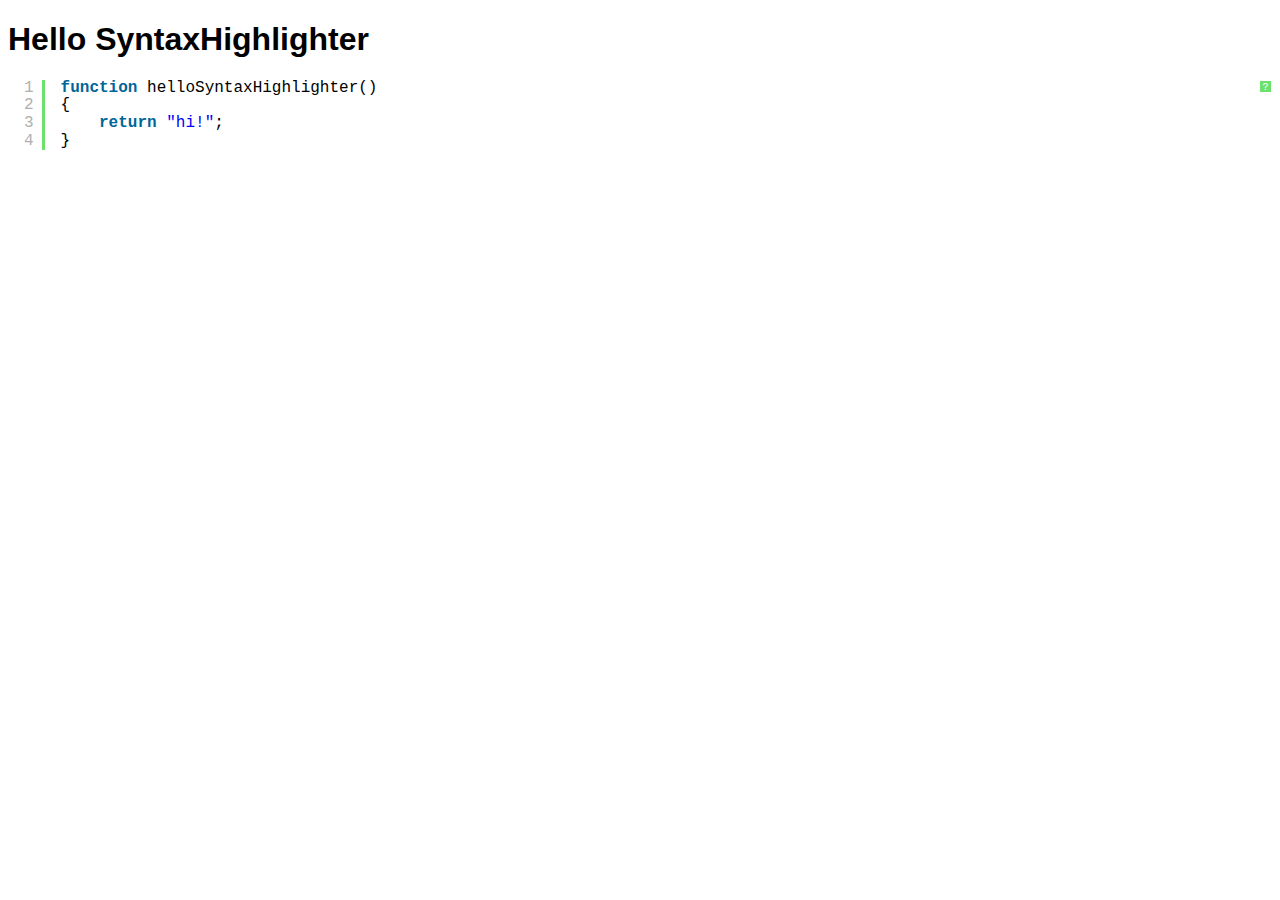
<file: static/syntaxhighlighter/index.html>
<!DOCTYPE html PUBLIC "-//W3C//DTD XHTML 1.0 Strict//EN" "http://www.w3.org/TR/xhtml1/DTD/xhtml1-strict.dtd">
<html xmlns="http://www.w3.org/1999/xhtml" xml:lang="en" lang="en">
<head>
	<meta http-equiv="Content-Type" content="text/html; charset=UTF-8" />
	<title>Hello SyntaxHighlighter</title>
	<script type="text/javascript" src="scripts/shCore.js"></script>
	<script type="text/javascript" src="scripts/shBrushJScript.js"></script>
	<link type="text/css" rel="stylesheet" href="styles/shCoreDefault.css"/>
	<script type="text/javascript">SyntaxHighlighter.all();</script>
</head>

<body style="background: white; font-family: Helvetica">

<h1>Hello SyntaxHighlighter</h1>
<pre class="brush: js;">
function helloSyntaxHighlighter()
{
	return "hi!";
}
</pre>

</html>
</file>
<file: static/syntaxhighlighter/styles/shCoreDefault.css>
/**
 * SyntaxHighlighter
 * http://alexgorbatchev.com/SyntaxHighlighter
 *
 * SyntaxHighlighter is donationware. If you are using it, please donate.
 * http://alexgorbatchev.com/SyntaxHighlighter/donate.html
 *
 * @version
 * 3.0.83 (July 02 2010)
 * 
 * @copyright
 * Copyright (C) 2004-2010 Alex Gorbatchev.
 *
 * @license
 * Dual licensed under the MIT and GPL licenses.
 */
.syntaxhighlighter a,
.syntaxhighlighter div,
.syntaxhighlighter code,
.syntaxhighlighter table,
.syntaxhighlighter table td,
.syntaxhighlighter table tr,
.syntaxhighlighter table tbody,
.syntaxhighlighter table thead,
.syntaxhighlighter table caption,
.syntaxhighlighter textarea {
  -moz-border-radius: 0 0 0 0 !important;
  -webkit-border-radius: 0 0 0 0 !important;
  background: none !important;
  border: 0 !important;
  bottom: auto !important;
  float: none !important;
  height: auto !important;
  left: auto !important;
  line-height: 1.1em !important;
  margin: 0 !important;
  outline: 0 !important;
  overflow: visible !important;
  padding: 0 !important;
  position: static !important;
  right: auto !important;
  text-align: left !important;
  top: auto !important;
  vertical-align: baseline !important;
  width: auto !important;
  box-sizing: content-box !important;
  font-family: "Consolas", "Bitstream Vera Sans Mono", "Courier New", Courier, monospace !important;
  font-weight: normal !important;
  font-style: normal !important;
  font-size: 1em !important;
  min-height: inherit !important;
  min-height: auto !important;
}

.syntaxhighlighter {
  width: 100% !important;
  margin: 1em 0 1em 0 !important;
  position: relative !important;
  overflow: auto !important;
  font-size: 1em !important;
}
.syntaxhighlighter.source {
  overflow: hidden !important;
}
.syntaxhighlighter .bold {
  font-weight: bold !important;
}
.syntaxhighlighter .italic {
  font-style: italic !important;
}
.syntaxhighlighter .line {
  white-space: pre !important;
}
.syntaxhighlighter table {
  width: 100% !important;
}
.syntaxhighlighter table caption {
  text-align: left !important;
  padding: .5em 0 0.5em 1em !important;
}
.syntaxhighlighter table td.code {
  width: 100% !important;
}
.syntaxhighlighter table td.code .container {
  position: relative !important;
}
.syntaxhighlighter table td.code .container textarea {
  box-sizing: border-box !important;
  position: absolute !important;
  left: 0 !important;
  top: 0 !important;
  width: 100% !important;
  height: 100% !important;
  border: none !important;
  background: white !important;
  padding-left: 1em !important;
  overflow: hidden !important;
  white-space: pre !important;
}
.syntaxhighlighter table td.gutter .line {
  text-align: right !important;
  padding: 0 0.5em 0 1em !important;
}
.syntaxhighlighter table td.code .line {
  padding: 0 1em !important;
}
.syntaxhighlighter.nogutter td.code .container textarea, .syntaxhighlighter.nogutter td.code .line {
  padding-left: 0em !important;
}
.syntaxhighlighter.show {
  display: block !important;
}
.syntaxhighlighter.collapsed table {
  display: none !important;
}
.syntaxhighlighter.collapsed .toolbar {
  padding: 0.1em 0.8em 0em 0.8em !important;
  font-size: 1em !important;
  position: static !important;
  width: auto !important;
  height: auto !important;
}
.syntaxhighlighter.collapsed .toolbar span {
  display: inline !important;
  margin-right: 1em !important;
}
.syntaxhighlighter.collapsed .toolbar span a {
  padding: 0 !important;
  display: none !important;
}
.syntaxhighlighter.collapsed .toolbar span a.expandSource {
  display: inline !important;
}
.syntaxhighlighter .toolbar {
  position: absolute !important;
  right: 1px !important;
  top: 1px !important;
  width: 11px !important;
  height: 11px !important;
  font-size: 10px !important;
  z-index: 10 !important;
}
.syntaxhighlighter .toolbar span.title {
  display: inline !important;
}
.syntaxhighlighter .toolbar a {
  display: block !important;
  text-align: center !important;
  text-decoration: none !important;
  padding-top: 1px !important;
}
.syntaxhighlighter .toolbar a.expandSource {
  display: none !important;
}
.syntaxhighlighter.ie {
  font-size: .9em !important;
  padding: 1px 0 1px 0 !important;
}
.syntaxhighlighter.ie .toolbar {
  line-height: 8px !important;
}
.syntaxhighlighter.ie .toolbar a {
  padding-top: 0px !important;
}
.syntaxhighlighter.printing .line.alt1 .content,
.syntaxhighlighter.printing .line.alt2 .content,
.syntaxhighlighter.printing .line.highlighted .number,
.syntaxhighlighter.printing .line.highlighted.alt1 .content,
.syntaxhighlighter.printing .line.highlighted.alt2 .content {
  background: none !important;
}
.syntaxhighlighter.printing .line .number {
  color: #bbbbbb !important;
}
.syntaxhighlighter.printing .line .content {
  color: black !important;
}
.syntaxhighlighter.printing .toolbar {
  display: none !important;
}
.syntaxhighlighter.printing a {
  text-decoration: none !important;
}
.syntaxhighlighter.printing .plain, .syntaxhighlighter.printing .plain a {
  color: black !important;
}
.syntaxhighlighter.printing .comments, .syntaxhighlighter.printing .comments a {
  color: #008200 !important;
}
.syntaxhighlighter.printing .string, .syntaxhighlighter.printing .string a {
  color: blue !important;
}
.syntaxhighlighter.printing .keyword {
  color: #006699 !important;
  font-weight: bold !important;
}
.syntaxhighlighter.printing .preprocessor {
  color: gray !important;
}
.syntaxhighlighter.printing .variable {
  color: #aa7700 !important;
}
.syntaxhighlighter.printing .value {
  color: #009900 !important;
}
.syntaxhighlighter.printing .functions {
  color: #ff1493 !important;
}
.syntaxhighlighter.printing .constants {
  color: #0066cc !important;
}
.syntaxhighlighter.printing .script {
  font-weight: bold !important;
}
.syntaxhighlighter.printing .color1, .syntaxhighlighter.printing .color1 a {
  color: gray !important;
}
.syntaxhighlighter.printing .color2, .syntaxhighlighter.printing .color2 a {
  color: #ff1493 !important;
}
.syntaxhighlighter.printing .color3, .syntaxhighlighter.printing .color3 a {
  color: red !important;
}
.syntaxhighlighter.printing .break, .syntaxhighlighter.printing .break a {
  color: black !important;
}

.syntaxhighlighter {
  background-color: white !important;
}
.syntaxhighlighter .line.alt1 {
  background-color: white !important;
}
.syntaxhighlighter .line.alt2 {
  background-color: white !important;
}
.syntaxhighlighter .line.highlighted.alt1, .syntaxhighlighter .line.highlighted.alt2 {
  background-color: #e0e0e0 !important;
}
.syntaxhighlighter .line.highlighted.number {
  color: black !important;
}
.syntaxhighlighter table caption {
  color: black !important;
}
.syntaxhighlighter .gutter {
  color: #afafaf !important;
}
.syntaxhighlighter .gutter .line {
  border-right: 3px solid #6ce26c !important;
}
.syntaxhighlighter .gutter .line.highlighted {
  background-color: #6ce26c !important;
  color: white !important;
}
.syntaxhighlighter.printing .line .content {
  border: none !important;
}
.syntaxhighlighter.collapsed {
  overflow: visible !important;
}
.syntaxhighlighter.collapsed .toolbar {
  color: blue !important;
  background: white !important;
  border: 1px solid #6ce26c !important;
}
.syntaxhighlighter.collapsed .toolbar a {
  color: blue !important;
}
.syntaxhighlighter.collapsed .toolbar a:hover {
  color: red !important;
}
.syntaxhighlighter .toolbar {
  color: white !important;
  background: #6ce26c !important;
  border: none !important;
}
.syntaxhighlighter .toolbar a {
  color: white !important;
}
.syntaxhighlighter .toolbar a:hover {
  color: black !important;
}
.syntaxhighlighter .plain, .syntaxhighlighter .plain a {
  color: black !important;
}
.syntaxhighlighter .comments, .syntaxhighlighter .comments a {
  color: #008200 !important;
}
.syntaxhighlighter .string, .syntaxhighlighter .string a {
  color: blue !important;
}
.syntaxhighlighter .keyword {
  color: #006699 !important;
}
.syntaxhighlighter .preprocessor {
  color: gray !important;
}
.syntaxhighlighter .variable {
  color: #aa7700 !important;
}
.syntaxhighlighter .value {
  color: #009900 !important;
}
.syntaxhighlighter .functions {
  color: #ff1493 !important;
}
.syntaxhighlighter .constants {
  color: #0066cc !important;
}
.syntaxhighlighter .script {
  font-weight: bold !important;
  color: #006699 !important;
  background-color: none !important;
}
.syntaxhighlighter .color1, .syntaxhighlighter .color1 a {
  color: gray !important;
}
.syntaxhighlighter .color2, .syntaxhighlighter .color2 a {
  color: #ff1493 !important;
}
.syntaxhighlighter .color3, .syntaxhighlighter .color3 a {
  color: red !important;
}

.syntaxhighlighter .keyword {
  font-weight: bold !important;
}
</file>
